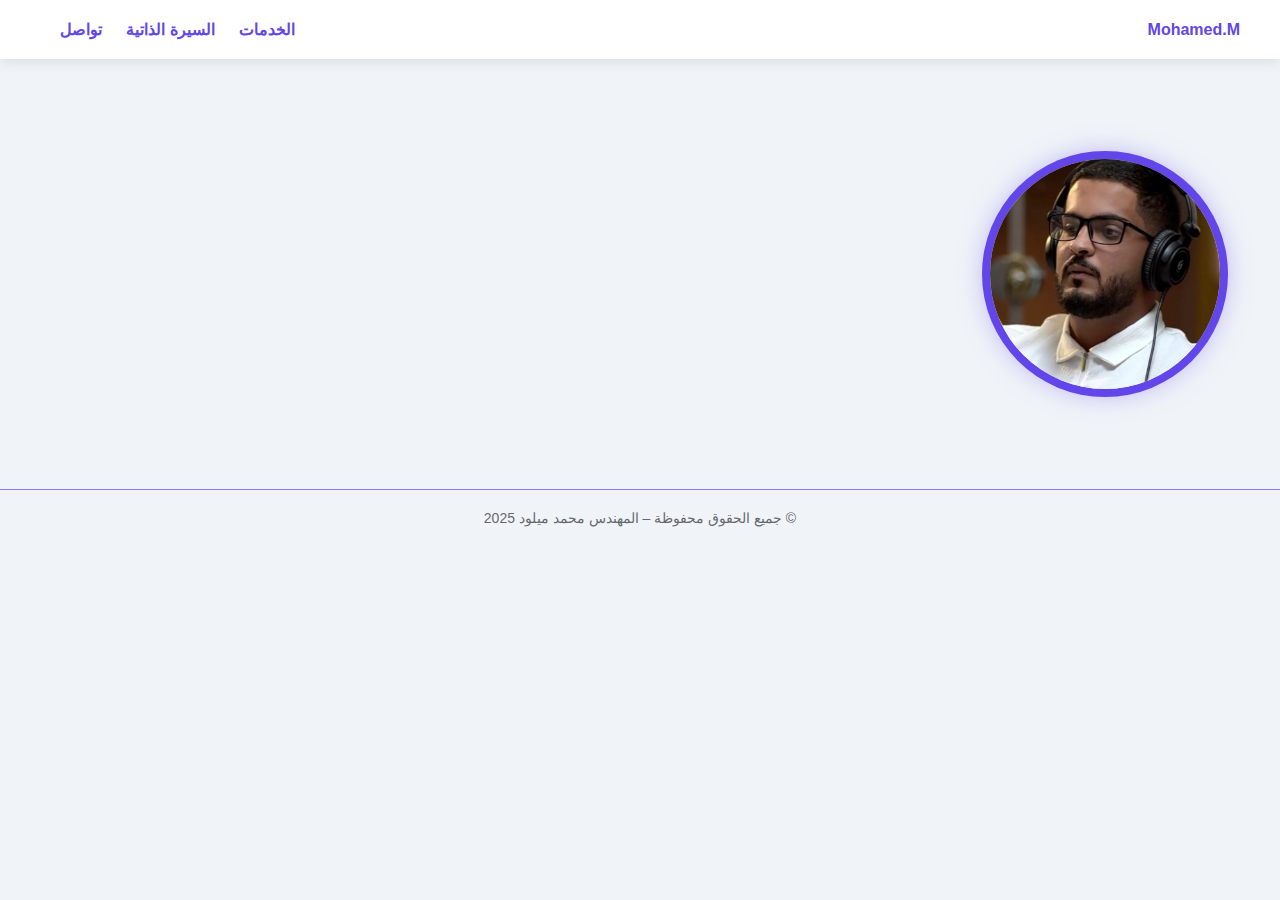
<file: Index.html>
<!DOCTYPE html>
<html lang="ar" dir="rtl">
<head>
    <meta charset="UTF-8">
    <title>المهندس محمد ميلود منصور</title>
    <link rel="stylesheet" href="style.css">
</head>

<body>

<header>
    <nav>
        <div class="logo"><a href="index.html">Mohamed.M</a></div>
        <div class="nav-links">
            <a href="services.html">الخدمات</a>
            <a href="cv.html">السيرة الذاتية</a>
            <a href="contact.html">تواصل</a>
        </div>
    </nav>
</header>

<div class="hero">
    <img src="image.png" alt="profile">
    <div class="hero-text">
        <h1 id="site_title">المهندس محمد ميلود منصور</h1>
        <p id="site_description"></p>
        <p><strong>الهاتف:</strong> <span id="site_phone"></span></p>
    </div>
</div>

<footer>
    © جميع الحقوق محفوظة – المهندس محمد ميلود 2025
</footer>

<script>
    const apiUrl = "https://api.npoint.io/abd1273a3492088bcecc";

    fetch(apiUrl)
        .then(res => res.json())
        .then(data => {
            document.getElementById("site_title").innerText = data.site_title;
            document.getElementById("site_description").innerText = data.site_description;
            document.getElementById("site_phone").innerText = data.site_phone;
        });
</script>

</body>
</html>
</file>
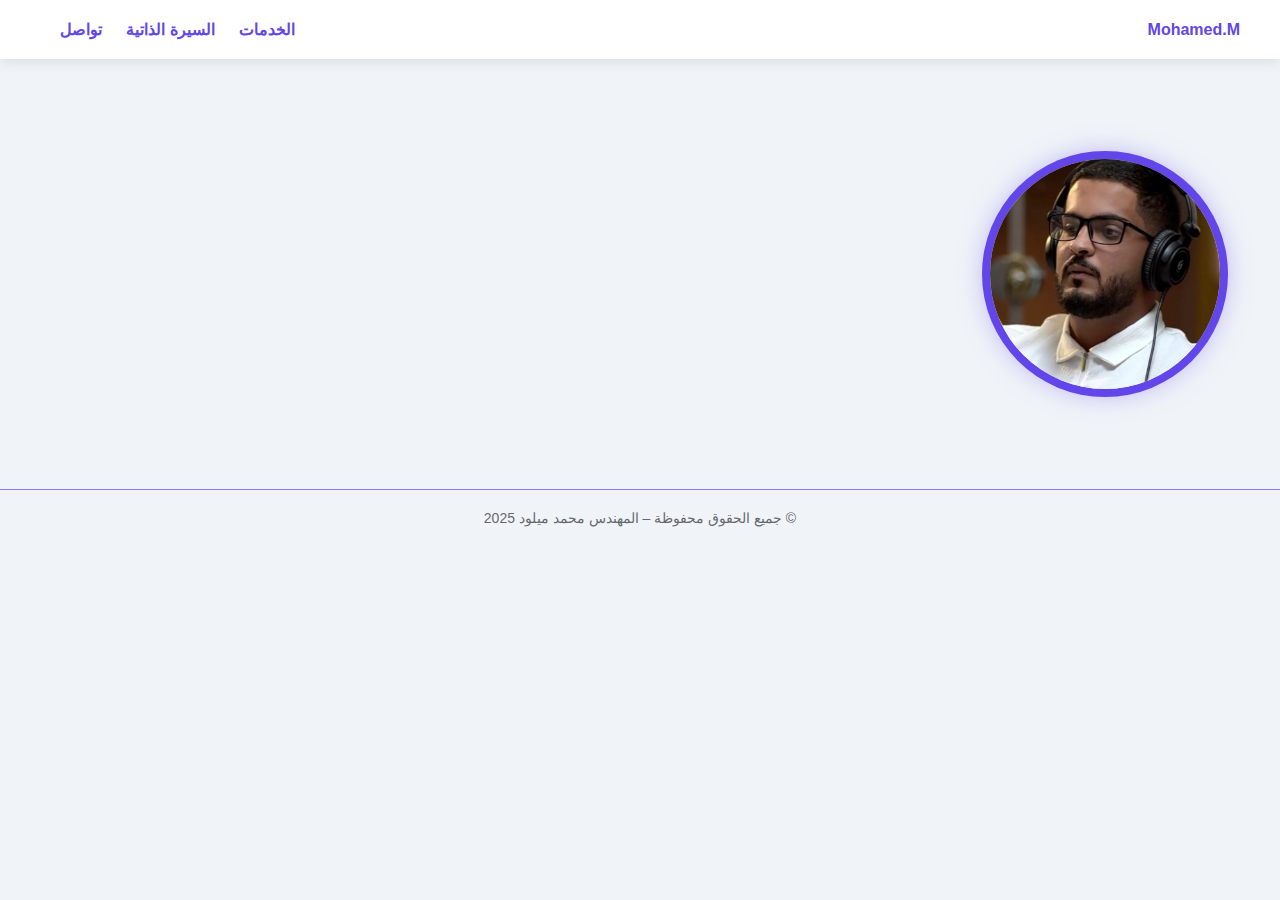
<file: index.html>
<!DOCTYPE html>
<html lang="ar" dir="rtl">
<head>
    <meta charset="UTF-8">
    <title>المهندس محمد ميلود منصور</title>
    <link rel="stylesheet" href="style.css">
</head>

<body>

<header>
    <nav>
        <div class="logo"><a href="index.html">Mohamed.M</a></div>
        <div class="nav-links">
            <a href="services.html">الخدمات</a>
            <a href="cv.html">السيرة الذاتية</a>
            <a href="contact.html">تواصل</a>
        </div>
    </nav>
</header>

<div class="hero">
    <img src="image.png" alt="profile">
    <div class="hero-text">
        <h1 id="site_title">المهندس محمد ميلود منصور</h1>
        <p id="site_description"></p>
        <p><strong>الهاتف:</strong> <span id="site_phone"></span></p>
    </div>
</div>

<footer>
    © جميع الحقوق محفوظة – المهندس محمد ميلود 2025
</footer>

<script>
    const apiUrl = "https://api.npoint.io/abd1273a3492088bcecc";

    fetch(apiUrl)
        .then(res => res.json())
        .then(data => {
            document.getElementById("site_title").innerText = data.site_title;
            document.getElementById("site_description").innerText = data.site_description;
            document.getElementById("site_phone").innerText = data.site_phone;
        });
</script>

</body>
</html>
</file>
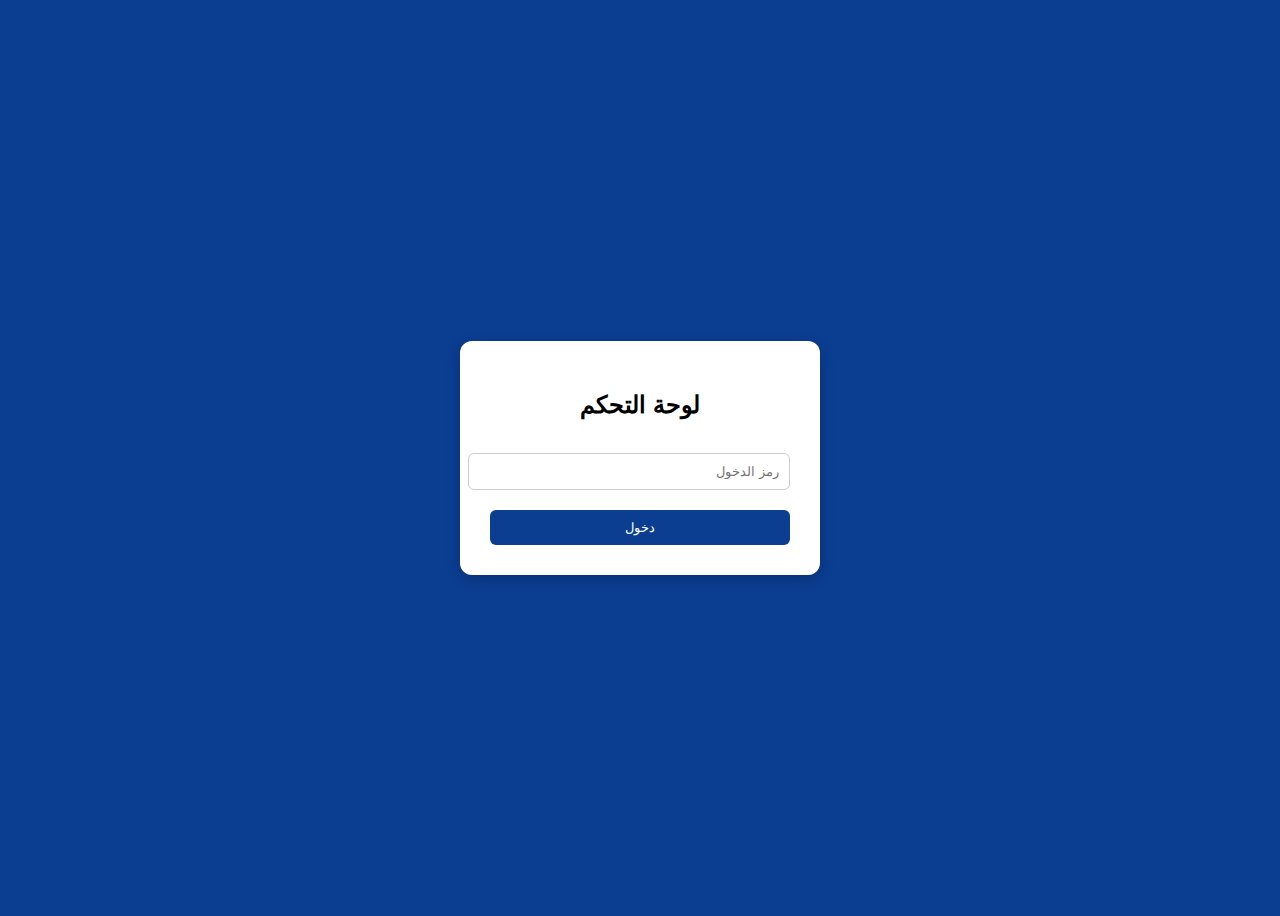
<file: admin.html>
<!DOCTYPE html>
<html lang="ar" dir="rtl">
<head>
    <meta charset="UTF-8">
    <title>دخول الأدمن</title>

    <style>
        body {
            font-family: Tahoma, sans-serif;
            background: #0b3d91;
            display: flex;
            height: 100vh;
            justify-content: center;
            align-items: center;
        }

        .login-box {
            background: white;
            padding: 30px;
            width: 300px;
            border-radius: 12px;
            text-align: center;
            box-shadow: 0px 4px 14px rgba(0,0,0,0.2);
        }

        input {
            width: 100%;
            padding: 10px;
            margin-top: 15px;
            border-radius: 6px;
            border: 1px solid #ccc;
        }

        button {
            margin-top: 20px;
            padding: 10px 20px;
            width: 100%;
            background: #0b3d91;
            color: white;
            border: none;
            border-radius: 6px;
            cursor: pointer;
        }
    </style>
</head>

<body>

<div class="login-box">
    <h2>لوحة التحكم</h2>
    <input type="password" id="keyInput" placeholder="رمز الدخول">
    <button onclick="login()">دخول</button>
</div>

<script>
    const adminKey = "Engineer2025";

    function login() {
        const key = document.getElementById("keyInput").value;
        if (key === adminKey) {
            window.location.href = "dashboard.html";
        } else {
            alert("رمز خاطئ");
        }
    }
</script>

</body>
</html>
</file>
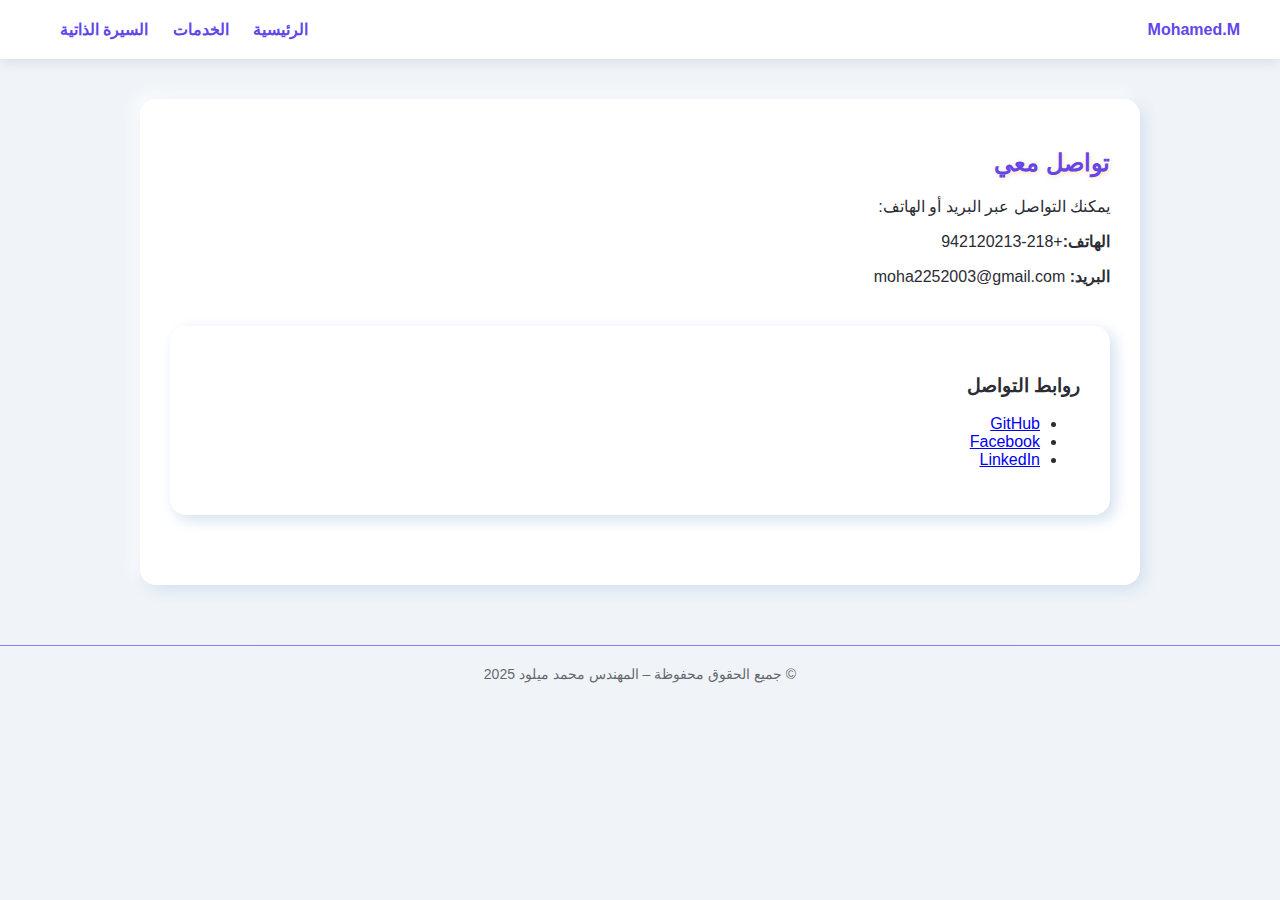
<file: contact.html>
<!DOCTYPE html>
<html lang="ar" dir="rtl">
<head>
    <meta charset="UTF-8">
    <title>تواصل | المهندس محمد ميلود</title>
    <link rel="stylesheet" href="style.css">
</head>

<body>

<header>
    <nav>
        <div class="logo"><a href="index.html">Mohamed.M</a></div>
        <div class="nav-links">
            <a href="index.html">الرئيسية</a>
            <a href="services.html">الخدمات</a>
            <a href="cv.html">السيرة الذاتية</a>
        </div>
    </nav>
</header>

<div class="card">
    <h2>تواصل معي</h2>

    <p>يمكنك التواصل عبر البريد أو الهاتف:</p>

    <p><strong>الهاتف:</strong>+218-942120213</p>
    <p><strong>البريد:</strong> moha2252003@gmail.com </p>

    <div class="card">
    <h3>روابط التواصل</h3>
    <ul class="social-list"> <li>
            <a href="https://github.com/Moha225121" target="_blank" class="social-link">
                GitHub
            </a>
        </li>
        <li>
            <a href="https://www.facebook.com/share/1BAR3WNdbJ/?mibextid=wwXIfr" target="_blank" class="social-link">
                Facebook
            </a>
        </li>
        <li>
            <a href="#" target="_blank" class="social-link">
                LinkedIn
            </a>
        </li>
    </ul>
</div>
</div>

<footer>
    © جميع الحقوق محفوظة – المهندس محمد ميلود 2025
</footer>

</body>
</html>
</file>
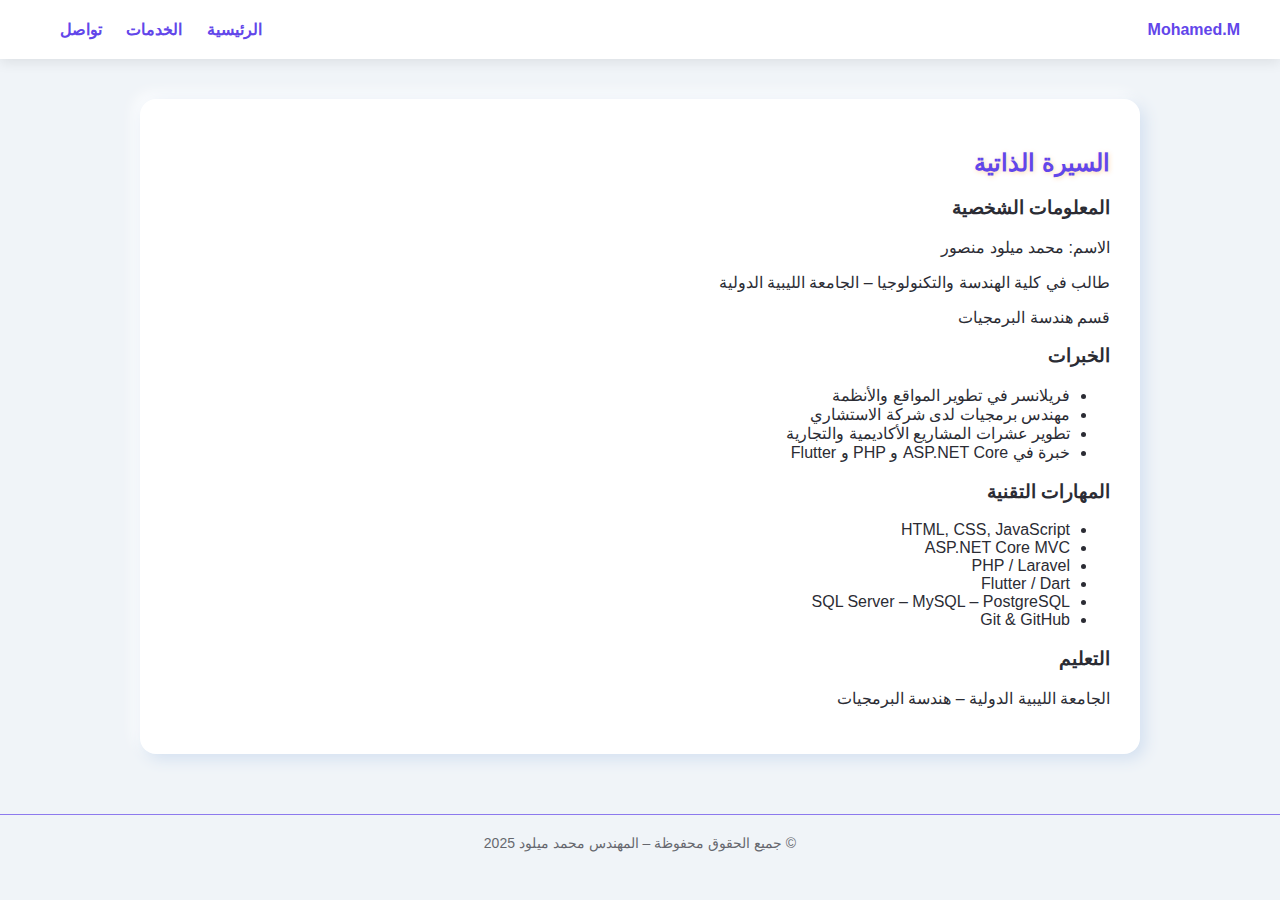
<file: cv.html>
<!DOCTYPE html>
<html lang="ar" dir="rtl">
<head>
    <meta charset="UTF-8">
    <title>السيرة الذاتية | المهندس محمد ميلود</title>
    <link rel="stylesheet" href="style.css">
</head>

<body>

<header>
    <nav>
        <div class="logo"><a href="index.html">Mohamed.M</a></div>
        <div class="nav-links">
            <a href="index.html">الرئيسية</a>
            <a href="services.html">الخدمات</a>
            <a href="contact.html">تواصل</a>
        </div>
    </nav>
</header>

<div class="card">
    <h2>السيرة الذاتية</h2>

    <h3>المعلومات الشخصية</h3>
    <p>الاسم: محمد ميلود منصور</p>
    <p>طالب في كلية الهندسة والتكنولوجيا – الجامعة الليبية الدولية</p>
    <p>قسم هندسة البرمجيات</p>

    <h3>الخبرات</h3>
    <ul>
        <li>فريلانسر في تطوير المواقع والأنظمة</li>
        <li>مهندس برمجيات لدى شركة الاستشاري</li>
        <li>تطوير عشرات المشاريع الأكاديمية والتجارية</li>
        <li>خبرة في ASP.NET Core و PHP و Flutter</li>
    </ul>

    <h3>المهارات التقنية</h3>
    <ul>
        <li>HTML, CSS, JavaScript</li>
        <li>ASP.NET Core MVC</li>
        <li>PHP / Laravel</li>
        <li>Flutter / Dart</li>
        <li>SQL Server – MySQL – PostgreSQL</li>
        <li>Git & GitHub</li>
    </ul>

    <h3>التعليم</h3>
    <p>الجامعة الليبية الدولية – هندسة البرمجيات</p>
</div>

<footer>
    © جميع الحقوق محفوظة – المهندس محمد ميلود 2025
</footer>

</body>
</html>
</file>
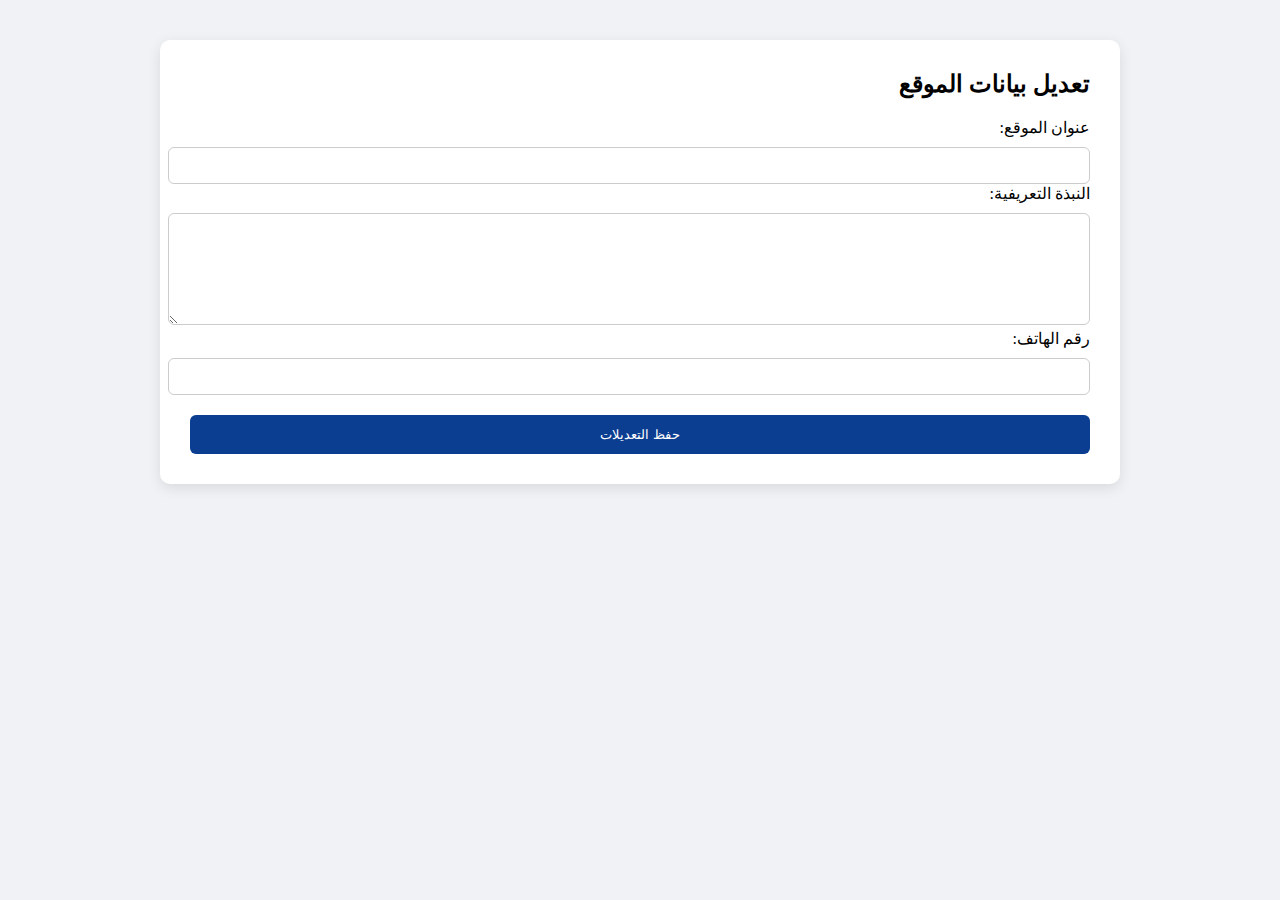
<file: dashboard.html>
<!DOCTYPE html>
<html lang="ar" dir="rtl">
<head>
    <meta charset="UTF-8">
    <title>لوحة التحكم</title>

    <style>
        body {
            font-family: Tahoma;
            background: #f0f2f5;
        }

        .container {
            max-width: 900px;
            margin: auto;
            background: white;
            padding: 30px;
            margin-top: 40px;
            border-radius: 10px;
            box-shadow: 0px 4px 14px rgba(0,0,0,0.1);
        }

        input, textarea {
            width: 100%;
            padding: 10px;
            margin-top: 10px;
            border-radius: 6px;
            border: 1px solid #ccc;
        }

        button {
            padding: 12px 25px;
            margin-top: 20px;
            background: #0b3d91;
            color: white;
            border: none;
            border-radius: 6px;
            cursor: pointer;
            width: 100%;
        }

        h2 {
            margin-top: 0;
        }
    </style>
</head>

<body>

<div class="container">
    <h2>تعديل بيانات الموقع</h2>

    <label>عنوان الموقع:</label>
    <input type="text" id="titleInput">

    <label>النبذة التعريفية:</label>
    <textarea id="descInput" rows="6"></textarea>

    <label>رقم الهاتف:</label>
    <input type="text" id="phoneInput">

    <button onclick="saveContent()">حفظ التعديلات</button>
</div>

<script>
    const apiUrl = "https://api.npoint.io/abd1273a3492088bcecc";

    fetch(apiUrl)
    .then(res => res.json())
    .then(data => {
        document.getElementById("titleInput").value = data.site_title;
        document.getElementById("descInput").value = data.site_description;
        document.getElementById("phoneInput").value = data.site_phone;
    });

    function saveContent() {
        const updated = {
            site_title: document.getElementById("titleInput").value,
            site_description: document.getElementById("descInput").value,
            site_phone: document.getElementById("phoneInput").value
        };

        fetch(apiUrl, {
            method: "PUT",
            headers: {"Content-Type": "application/json"},
            body: JSON.stringify(updated)
        })
        .then(res => {
            if (res.ok) {
                alert("تم الحفظ بنجاح");
                window.location.href = "index.html";
            } else {
                alert("خطأ أثناء الحفظ");
            }
        });
    }
</script>

</body>
</html>
</file>
<file: style.css>
:root {
    /* Define FUN and VIBRANT colors */
    --color-background: #f0f4f8;      /* Soft Light Gray/Blue */
    --color-text: #2b2c34;          /* Deep Contrast Text */
    --color-accent-primary: #6246ea; /* Vibrant Purple */
    --color-accent-pop: #ff8906;   /* Bright Orange/Pop */
    --color-card-bg: #ffffff;      /* Clean White */
    --timing-quick: 0.25s;
    --timing-bounce: 0.5s;
}

/* * 1. GLOBAL STYLES & TRANSITIONS */
* {
    /* A slightly slower transition for a more noticeable, playful movement */
    transition: all var(--timing-quick) cubic-bezier(0.25, 0.8, 0.25, 1); 
    box-sizing: border-box;
}

body {
    font-family: "Inter", "Tahoma", sans-serif;
    margin: 0;
    background: var(--color-background);
    color: var(--color-text);
    scroll-behavior: smooth;
}

/* * 2. HEADER & NAVIGATION (Lighter, Cleaner Look) */
header {
    background: var(--color-card-bg); /* Clean white header */
    padding: 20px;
    /* Soft shadow for a floating effect */
    box-shadow: 0 4px 12px rgba(0, 0, 0, 0.08); 
    position: sticky;
    top: 0;
    z-index: 100;
}

nav {
    max-width: 1200px;
    margin: auto;
    display: flex;
    justify-content: space-between;
    align-items: center;
}

nav a {
    color: var(--color-accent-primary);
    text-decoration: none;
    font-weight: 700; /* Bolder for pop */
    margin-left: 20px;
}

nav a:hover {
    color: var(--color-accent-pop); /* Pop color on hover */
    /* FUN MICRO-INTERACTION: Bouncy lift */
    transform: translateY(-5px) scale(1.05); 
}

/* * 3. HERO SECTION (Bouncier Entrance) */
.hero {
    max-width: 1200px;
    margin: 80px auto; /* More margin to breathe */
    display: flex;
    align-items: center;
    gap: 40px;
    padding: 20px;
}

.hero img {
    width: 230px;
    height: 230px;
    border-radius: 50%;
    /* Soft, colorful shadow ring */
    box-shadow: 0 0 0 8px var(--color-accent-primary), 0 0 30px rgba(98, 70, 234, 0.6); 
    object-fit: cover;
    background: var(--color-background);

    /* FUN ANIMATION: Bounce and Glow */
    animation: bounceAndGlow 4s ease-in-out infinite; 
    transition: all 0.4s ease-out;
}

/* Hover effect on image (more pronounced spin) */
.hero img:hover {
    transform: scale(1.1) rotate(5deg);
    box-shadow: 0 0 0 10px var(--color-accent-pop), 0 0 40px rgba(255, 137, 6, 0.8); 
}

.hero-text h1 {
    font-size: 44px;
    color: var(--color-accent-primary);
    /* Entrance Animation */
    opacity: 0;
    transform: translateY(20px); /* Slide up instead of slide from side */
    animation: slideUp 0.8s forwards;
    animation-timing-function: cubic-bezier(0.175, 0.885, 0.32, 1.275); /* Springy bounce */
}

.hero-text p {
    font-size: 18px;
    line-height: 1.7;
    /* Staggered Entrance */
    opacity: 0;
    transform: translateY(20px);
    animation: slideUp 0.8s forwards;
    animation-delay: 0.3s;
    animation-timing-function: cubic-bezier(0.175, 0.885, 0.32, 1.275); /* Springy bounce */
}

/* * 4. CONTENT CARD (Neumorphism-inspired Lift) */
.card {
    max-width: 1000px;
    background: var(--color-card-bg); 
    padding: 30px;
    margin: 40px auto;
    border-radius: 16px; 
    /* Soft, inset shadow for a Neumorphic feel */
    box-shadow: 5px 5px 15px #d3e0f0, -5px -5px 15px #ffffff; 
    
    transition: transform 0.3s cubic-bezier(0.25, 0.8, 0.25, 1), box-shadow 0.3s ease-out;
}

/* FUN INTERACTION: Card pops out more aggressively */
.card:hover {
    transform: translateY(-8px) scale(1.01); 
    /* Deeper, more noticeable shadow on lift */
    box-shadow: 0 12px 25px rgba(0, 0, 0, 0.15), 0 0 0 3px var(--color-accent-primary);
}

.card h2 {
    color: var(--color-accent-primary);
    /* Pop color shadow */
    text-shadow: 1px 1px 5px rgba(255, 137, 6, 0.3); 
}

/* * 5. FOOTER (Simple, Clean) */
footer {
    text-align: center;
    padding: 20px;
    margin-top: 60px;
    border-top: 1px solid var(--color-accent-primary);
    font-size: 14px;
    opacity: 0.7; 
}

footer:hover {
    opacity: 1;
    color: var(--color-accent-pop);
}

/* * 6. SOCIAL LINKS (Updated for new colors) */
.social-link:hover {
    color: var(--color-accent-pop); /* Change text color */
    transform: translateX(-5px) scale(1.1); /* More exaggerated movement */
}

.social-link::after {
    /* Updated accent color for the slide-under animation */
    background-color: var(--color-accent-pop); 
}


/* * 7. KEYFRAME ANIMATIONS (Updated for "Funny/Bouncy" feel) */

/* Keyframe for image bounce and glow */
@keyframes bounceAndGlow {
    0%, 100% { 
        transform: translateY(0px) scale(1); 
        box-shadow: 0 0 0 8px var(--color-accent-primary); 
    }
    50% { 
        transform: translateY(-12px) scale(1.02); /* More lift */
        box-shadow: 0 0 0 10px var(--color-accent-pop); /* Color change mid-bounce */
    }
}

/* Keyframe for text entrance with a springy effect */
@keyframes slideUp {
    to {
        opacity: 1;
        transform: translateY(0);
    }
}
</file>
